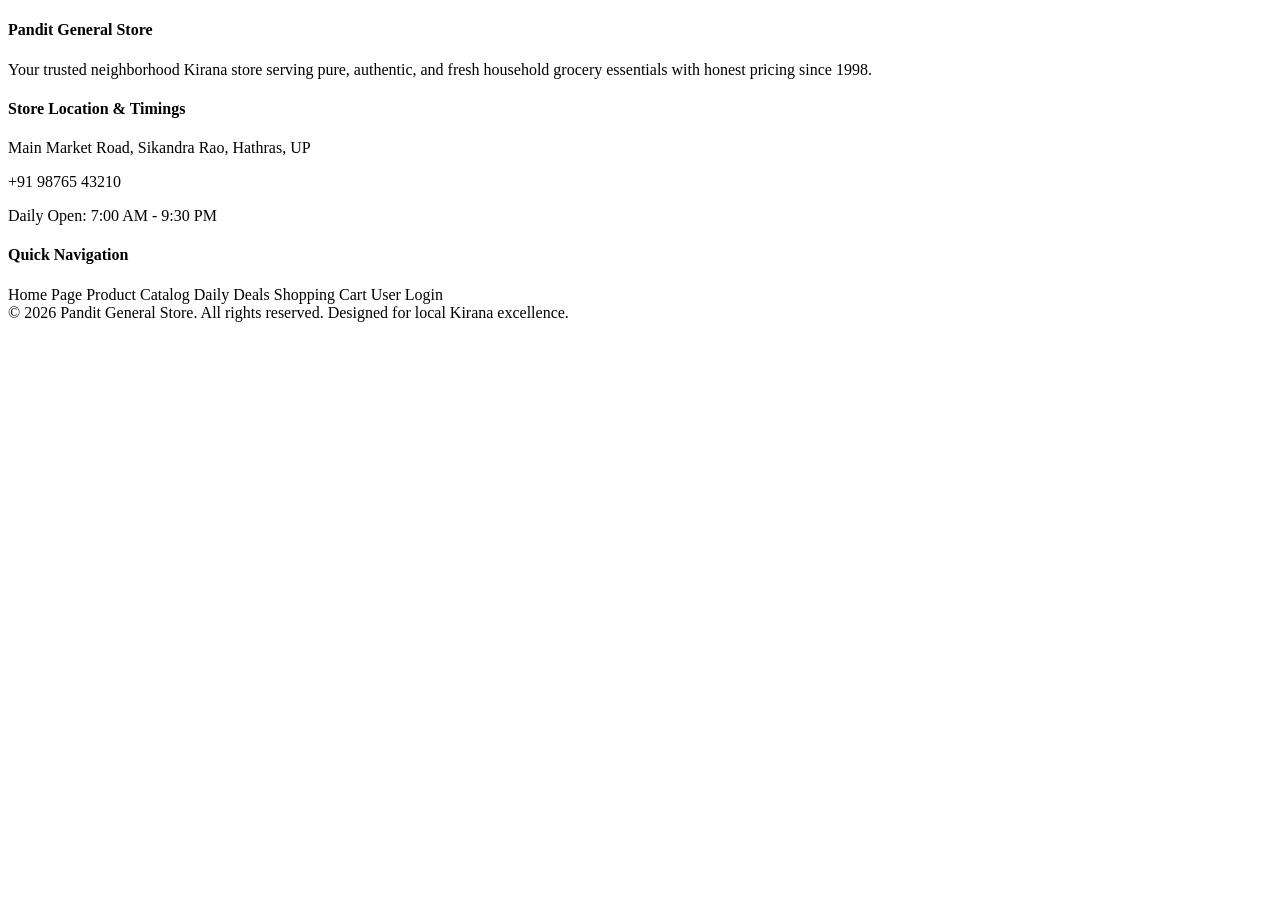
<file: src/main/resources/templates/fragments/footer.html>
<!DOCTYPE html>
<html lang="en" xmlns:th="http://www.thymeleaf.org">
<div th:fragment="footer">
  <footer class="bg-kirana-900 text-kirana-100 text-xs py-10 mt-12 border-t border-kirana-800">
    <div class="max-w-7xl mx-auto px-4 sm:px-6 lg:px-8 grid grid-cols-1 md:grid-cols-3 gap-8">
      <div class="space-y-2">
        <div class="flex items-center gap-2">
          <i class="fa-solid fa-store text-saffron-500 text-lg"></i>
          <h4 class="font-extrabold text-sm text-white">Pandit General Store</h4>
        </div>
        <p class="text-kirana-200 leading-relaxed text-[11px]">
          Your trusted neighborhood Kirana store serving pure, authentic, and fresh household grocery essentials with honest pricing since 1998.
        </p>
      </div>

      <div class="space-y-2">
        <h4 class="font-extrabold text-xs text-white uppercase tracking-wider">Store Location & Timings</h4>
        <p class="text-kirana-200 text-[11px]"><i class="fa-solid fa-location-dot text-saffron-500 mr-2"></i> Main Market Road, Sikandra Rao, Hathras, UP</p>
        <p class="text-kirana-200 text-[11px]"><i class="fa-solid fa-phone text-saffron-500 mr-2"></i> +91 98765 43210</p>
        <p class="text-kirana-200 text-[11px]"><i class="fa-solid fa-clock text-saffron-500 mr-2"></i> Daily Open: 7:00 AM - 9:30 PM</p>
      </div>

      <div class="space-y-2">
        <h4 class="font-extrabold text-xs text-white uppercase tracking-wider">Quick Navigation</h4>
        <div class="grid grid-cols-2 gap-1 text-[11px] text-kirana-200">
          <a th:href="@{/user/index}" class="text-left hover:text-white">Home Page</a>
          <a th:href="@{/user/products}"  class="text-left hover:text-white">Product Catalog</a>
          <a th:href="@{/user/deals}"  class="text-left hover:text-white">Daily Deals</a>
          <a th:href="@{/user/cart}" class="text-left hover:text-white">Shopping Cart</a>
          <a th:href="@{/user/auth}" class="text-left hover:text-white">User Login</a>
        </div>
      </div>
    </div>

    <div class="max-w-7xl mx-auto px-4 sm:px-6 lg:px-8 mt-8 pt-4 border-t border-kirana-800/80 text-center text-[11px] text-kirana-300">
      © 2026 Pandit General Store. All rights reserved. Designed for local Kirana excellence.
    </div>
  </footer>
</div>
</html>
</file>
